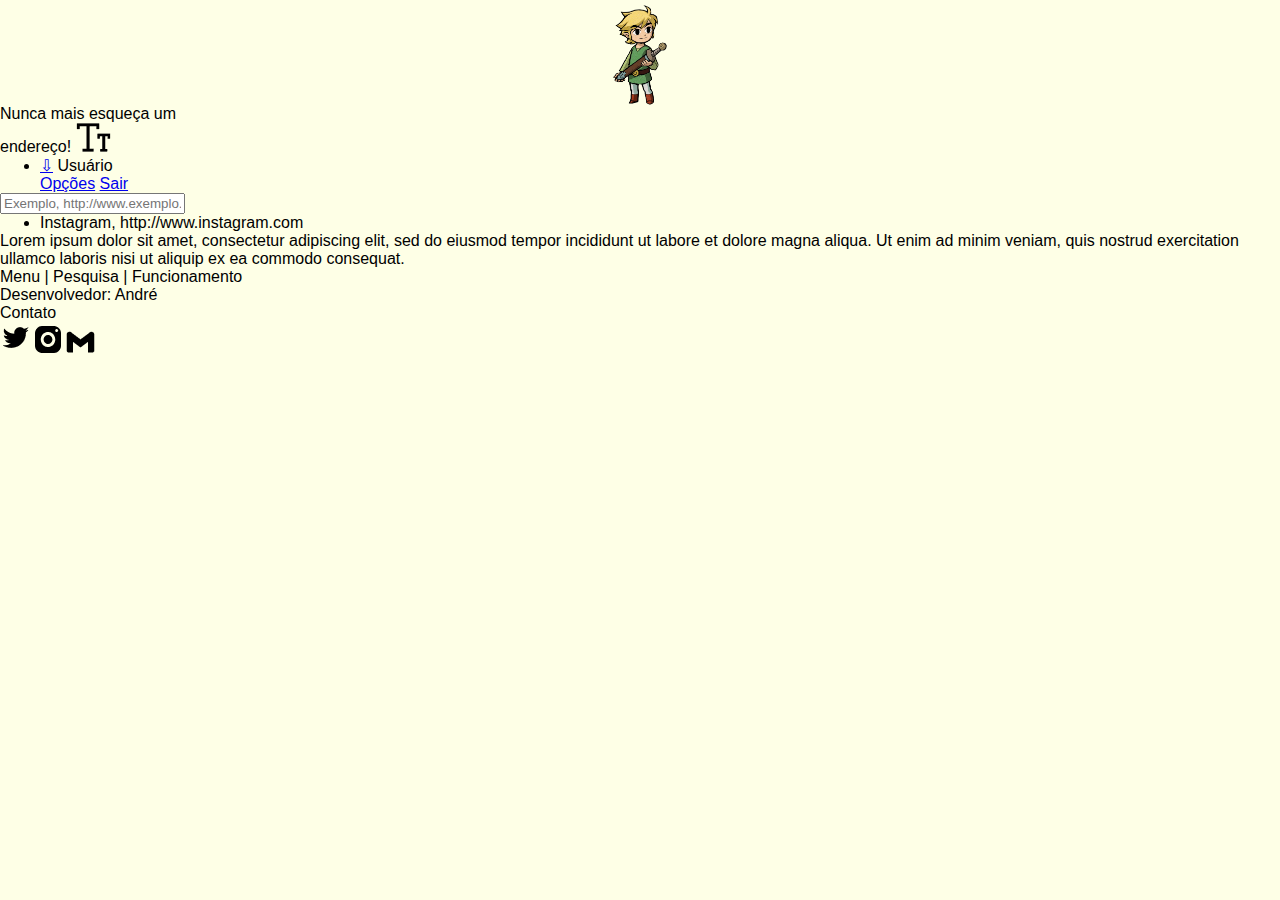
<file: index.html>
<!DOCTYPE html>
<html lang="pt-br">
<head>
    <meta charset="UTF-8">
    <meta http-equiv="X-UA-Compatible" content="IE=edge">
    <meta name="viewport" content="width=device-width, initial-scale=1.0">
    <title>Links</title>
    <link rel="stylesheet" href="assets/css/style.css"/>
</head>
<body>
    <header>
        <img id="logo" src="assets/img/link.png" alt="Personagem 'Link' do jogo 'Zelda'.">
        <span id="titulo">Nunca mais esqueça um<br>endereço!</span>
        <img id="font" src="assets/img/font.png" alt="Controle do tamanho da fonte">
    </header>

    <ul id="menu" class="content-area">
        <li class="dropdown">
          <a href="javascript:void(0)" class="dropbtn">&#8681</a>
          <span id="user">Usuário</span>
          <div class="dropdown-content">
            <a href="#">Opções</a>
            <a href="#">Sair</a>
          </div>
        </li>
    </ul>

    <form action="" class="content-area">
        <input type="text" placeholder="Exemplo, http://www.exemplo.com">
        <ul class="links">
            <li>Instagram, http://www.instagram.com</li>
        </ul>
    </form>

    <div class="content-area" id="funcionamento">
        <p>Lorem ipsum dolor sit amet, consectetur adipiscing elit, sed do eiusmod tempor incididunt ut labore et dolore magna aliqua. Ut enim ad minim veniam, quis nostrud exercitation ullamco laboris nisi ut aliquip ex ea commodo consequat.</p>
    </div>

    <footer>
        <div id="mapa">
            <span>Menu | Pesquisa | Funcionamento</span>
            <br>
            <span>Desenvolvedor: André</span>
        </div>
        <div id="contato">
            <span>Contato</span>
            <div id="redes-sociais">
                <img id="twitter" src="assets/img/twitter.png" alt="Twitter">
                <img id="instagram" src="assets/img/instagram.png" alt="Instagram">
                <img id="gmail" src="assets/img/gmail.png" alt="Gmail">
            </div>
        </div>
    </footer>
</body>
</html>
</file>
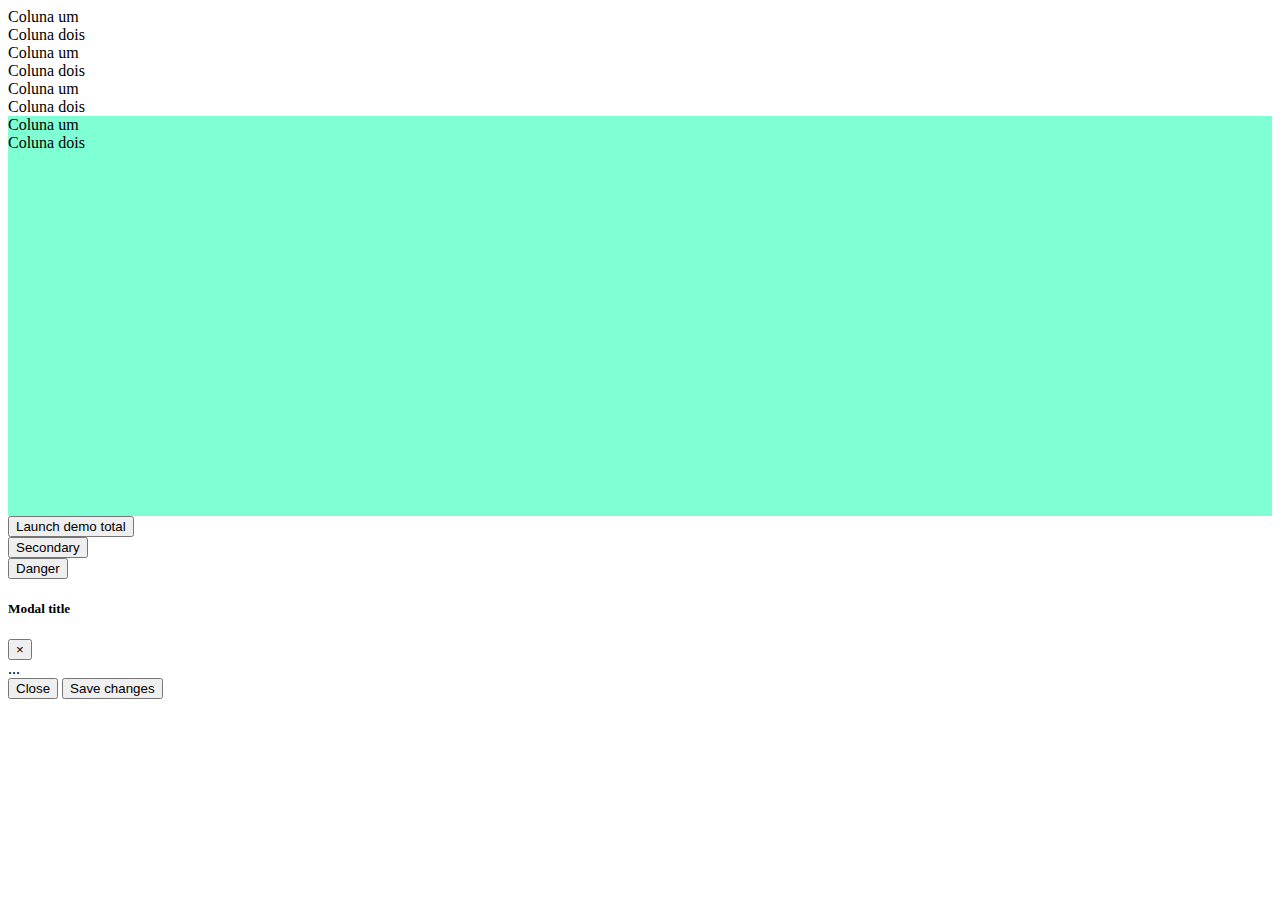
<file: bootstrap/index.html>
<!DOCTYPE html>
<html lang="en">

<head>
    <meta charset="UTF-8">
    <meta http-equiv="X-UA-Compatible" content="IE=edge">
    <meta name="viewport" content="width=device-width, initial-scale=1.0">
    <title>Bootstrap</title>
    <link href="https://cdn.jsdelivr.net/npm/bootstrap@5.2.0-beta1/dist/css/bootstrap.min.css" rel="stylesheet"
        integrity="sha384-0evHe/X+R7YkIZDRvuzKMRqM+OrBnVFBL6DOitfPri4tjfHxaWutUpFmBp4vmVor" crossorigin="anonymous">
</head>

<body>

    <style>
        .minha-row {
            background-color: aquamarine;
            height: 400px;
        }
    </style>

    <div class="container">
        <div class="row">
            <div class="col-sm-12 col-md-6 col-lg-2">Coluna um</div>
            <div class="col-sm-12 col-md-6 col-lg-8">Coluna dois</div>
        </div>

        <div class="row">
            <div class="col-sm-6 order-md-sm-2">Coluna um</div>
            <div class="col-sm-6 order-md-sm-1">Coluna dois</div>
        </div>

        <div class="row">
            <div class="col-sm-4 offset-2">Coluna um</div>
            <div class="col-sm-4 offset-1">Coluna dois</div>
        </div>

        <div class="row minha-row justify-content-center align-items-center gx-5">
            <div class="col-sm-4">
                <div class="p-3 border bg-light">Coluna um</div>
            </div>
            <div class="col-sm-4">
                <div class="p-3 border bg-light">Coluna dois</div>
            </div>
        </div>

        <div class="row">
            <div class="col">
                <button type="button" class="btn btn-primary" data-toggle="modal" data-target="#exampleModal">
                    Launch demo total
                </button>
            </div>
            <div class="col"><button type="button" class="btn btn-secondary">Secondary</button></div>
            <div class="col"><button type="button" class="btn btn-danger">Danger</button></div>
        </div>
    </div>

    <!-- Modal -->
    <div class="modal fade" id="exampleModal" tabindex="-1" role="dialog" aria-labelledby="exampleModalLabel"
        aria-hidden="true">
        <div class="modal-dialog" role="document">
            <div class="modal-content">
                <div class="modal-header">
                    <h5 class="modal-title" id="exampleModalLabel">Modal title</h5>
                    <button type="button" class="close" data-dismiss="modal" aria-label="Close">
                        <span aria-hidden="true">&times;</span>
                    </button>
                </div>
                <div class="modal-body">
                    ...
                </div>
                <div class="modal-footer">
                    <button type="button" class="btn btn-secondary" data-dismiss="modal">Close</button>
                    <button type="button" class="btn btn-primary">Save changes</button>
                </div>
            </div>
        </div>
    </div>

    <script src="https://cdn.jsdelivr.net/npm/bootstrap@5.2.0-beta1/dist/js/bootstrap.bundle.min.js"
        integrity="sha384-pprn3073KE6tl6bjs2QrFaJGz5/SUsLqktiwsUTF55Jfv3qYSDhgCecCxMW52nD2"
        crossorigin="anonymous"></script>


</body>

</html>
</file>
<file: assets/css/style.css>
* {
    margin: 0;
}

html {
    font-family: arial, helvetica, sans-serif;
    background-color: #FEFFE6;
}

/* Cabeçalho */

#logo {
    padding-top: 5px;
    height: 100px;
    margin-left: auto;
    margin-right: auto;
    display: block;
}

#titulo-cabecalho {
    font-size: 20px;
    padding: 16px;
    text-align: center;
}

/* Menu */

#usuario {
    display: none;
}

#fonte {
    display: none;
}

#sair {
    display: none;
}

#acoes {
    font-size: 16px;
    cursor: pointer;
    background-color: #55A85D;
    color: white;
    border: none;
    width: 100%;
    padding: 16px;
}

#opcoes {
    display: none;
    background-color: #55A85D;
    color: white;
    width: auto;
    text-align: center;
}

#opcoes span {
    padding: 12px 16px;
    display: block;
}

#opcoes span:hover {
    background-color: #43864A
}

#menu:hover #opcoes {
    display: block;
}

#menu:hover #acoes {
    background-color: #43864A;
}

/* Corpo */

#corpo {
    padding-bottom: 16px;
    position: relative;
    min-height: 60vh;
}

#aplicacao {
    padding-top: 16px;
    padding-bottom: 16px;
}

#formulario {
    width: auto;
    background-color: #55A85D;
    color: white;
    font-size: 16px;
    padding: 16px;
}

#links {
    list-style-type: none;
    padding-left: 0;
    padding-top: 10px;
}

#busca {
    font-size: 14px;
    border-radius: 20px;
    border: none;
    width: 100%;
    box-shadow: 1px 1px 5px;
    padding: 5px;
}

#texto {
    font-size: 14px;
    background-color: #55A85D;
    color: white;
    padding: 16px;
    letter-spacing: 2px;
}

/* Rodapé */

#rodape {
    position: relative;
    min-height: 50px;
    background-color: #55A85D;
    color: white;
    padding: 16px;
    text-align: center;
    font-size: 14px;
}

footer {
    bottom: 0;
}

@media (min-width: 480px) {

    #logo-e-titulo {
        display: flex;
        justify-content: center;
        padding-top: 5px;
        padding-bottom: 5px;
    }

    #titulo-cabecalho {
        padding-top: 40px;
    }

    #menu {
        width: 100%;
    }

    #menu:hover #opcoes {
        display: none;
    }

    #acoes {
        display: none;
    }

    nav {
        display: flex;
        justify-content: center;
        text-align: center;
    }

    #usuario {
        display: flex;
        background-color: #55A85D;
        color: white;
        font-size: 16px;
        border: none;
        cursor: pointer;
        width: 34%;
        padding: 16px;
        text-align: center;
    }

    #fonte {
        display: flex;
        background-color: #55A85D;
        color: white;
        font-size: 16px;
        border: none;
        cursor: pointer;
        width: 33%;
        padding: 16px;
        text-align: center;
    }

    #sair {
        display: flex;
        background-color: #55A85D;
        color: white;
        font-size: 16px;
        border: none;
        cursor: pointer;
        width: 33%;
        padding: 16px;
        text-align: center;
    }

}
</file>
